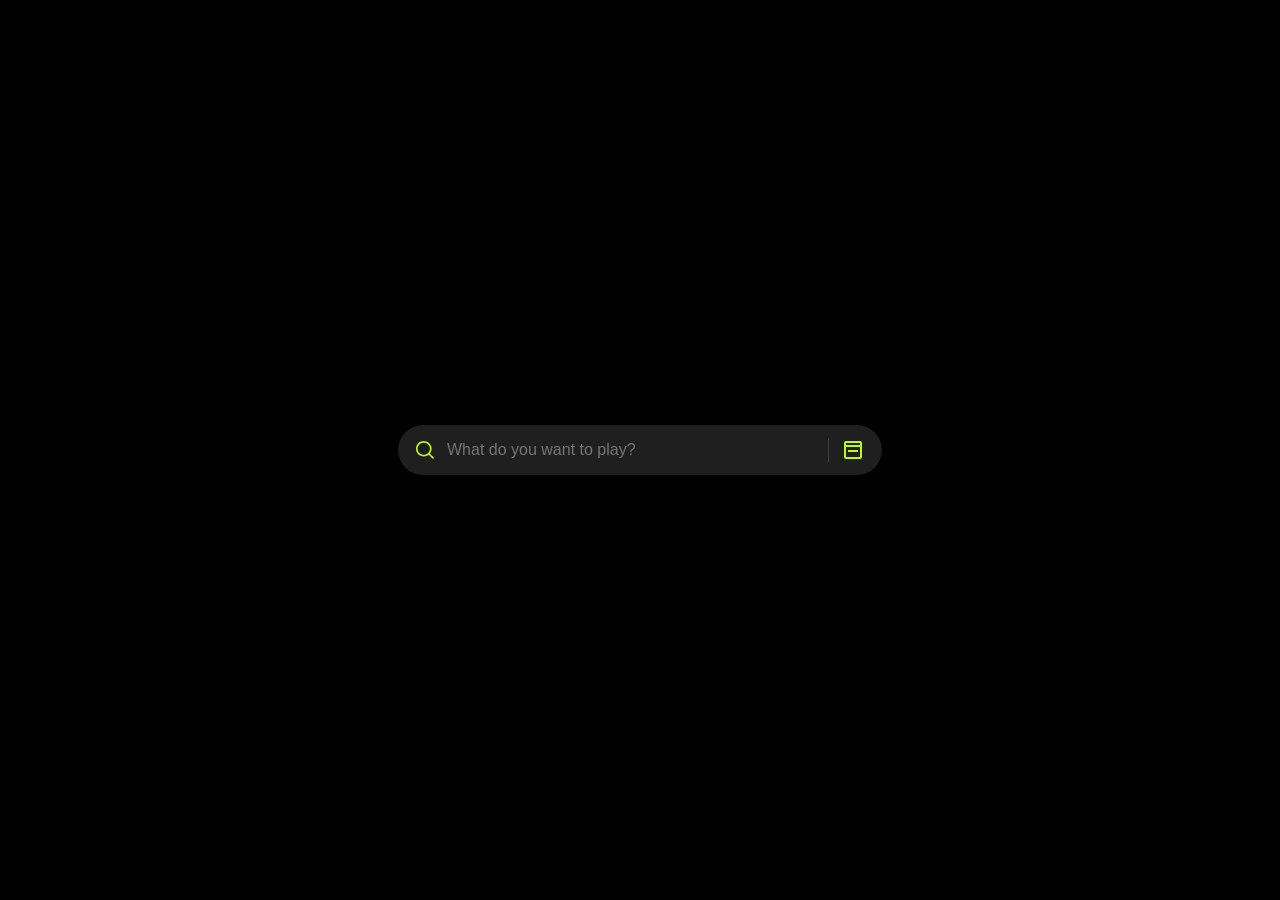
<file: y.html>
<!DOCTYPE html>
<html lang="en">
<head>
  <meta charset="UTF-8">
  <meta name="viewport" content="width=device-width, initial-scale=1.0">
  <title>Spotify Style Search Bar</title>
  <style>
    /* Styling the background to match Spotify's dark theme */
    body {
      background-color: #000000;
      font-family: 'Helvetica Neue', Arial, sans-serif;
      display: flex;
      justify-content: center;
      align-items: center;
      height: 100vh;
      margin: 0;
    }

    /* The main search bar container */
    .search-container {
      display: flex;
      align-items: center;
      background-color: #1f1f1f;
      border-radius: 500px; /* Gives it the pill/capsule shape */
      padding: 0 16px;
      width: 450px;
      height: 48px;
      border: 1px solid transparent;
      transition: background-color 0.2s, border-color 0.2s;
    }

    /* Subtle hover effect */
    .search-container:hover {
      background-color: #2f2a2f;
      border-color: #333;
    }

    /* Style for the SVG icons */
    .icon {
      fill: #c4f80c;
      display: flex;
      align-items: center;
      justify-content: center;
      cursor:pointer;
    }

    /* The actual text input field */
    .search-input {
      flex: 1;
      background: none;
      border: none;
      outline: none;
      color: #ffffff;
      font-size: 14px;
      font-weight: 500;
      padding: 0 12px;
    }

    /* Styling the placeholder text */
    .search-input::placeholder {
      color: #757575;
      font-size: 1rem;
    }

    /* The vertical line divider on the right side */
    .divider {
      width: 1px;
      height: 24px;
      background-color: #3e3e3e;
      margin-right: 12px;
    }

    .browse-btn:hover .icon {
      fill: #ffffff;
      transform: scale(1.04);
    }
  </style>
</head>
<body>

  <div class="search-container">
    <!-- Left Side: Search Icon -->
    <div class="icon">
      <svg height="20" width="20" viewBox="0 0 24 24">
        <path d="M10.533 1.279c-5.18 0-9.407 4.14-9.407 9.279s4.226 9.279 9.407 9.279c2.234 0 4.29-.77 5.907-2.058l4.353 4.353a1 1 0 1 0 1.414-1.414l-4.344-4.344a9.157 9.157 0 0 0 2.077-5.816c0-5.14-4.226-9.28-9.407-9.28zm-7.407 9.279c0-4.006 3.302-7.279 7.407-7.279s7.407 3.273 7.407 7.279-3.302 7.279-7.407 7.279-7.407-3.273-7.407-7.279z"></path>
      </svg>
    </div>

    <!-- Center: Input Box -->
    <input type="text" class="search-input" placeholder="What do you want to play?">

    <!-- Right Side: Divider -->
    <div class="divider"></div>

    <!-- Right Side: Browse/Box Icon button -->
    <div class="browse-btn">
      <div class="icon">
        <svg height="24" width="24" viewBox="0 0 24 24">
          <path d="M3 5a2 2 0 0 1 2-2h14a2 2 0 0 1 2 2v14a2 2 0 0 1-2 2H5a2 2 0 0 1-2-2V5zm2 0v2h14V5H5zm14 4H5v10h14V9zM7 12h10v2H7v-2z"></path>
        </svg>
      </div>
    </div>
  </div>

</body>
</html>
</file>
